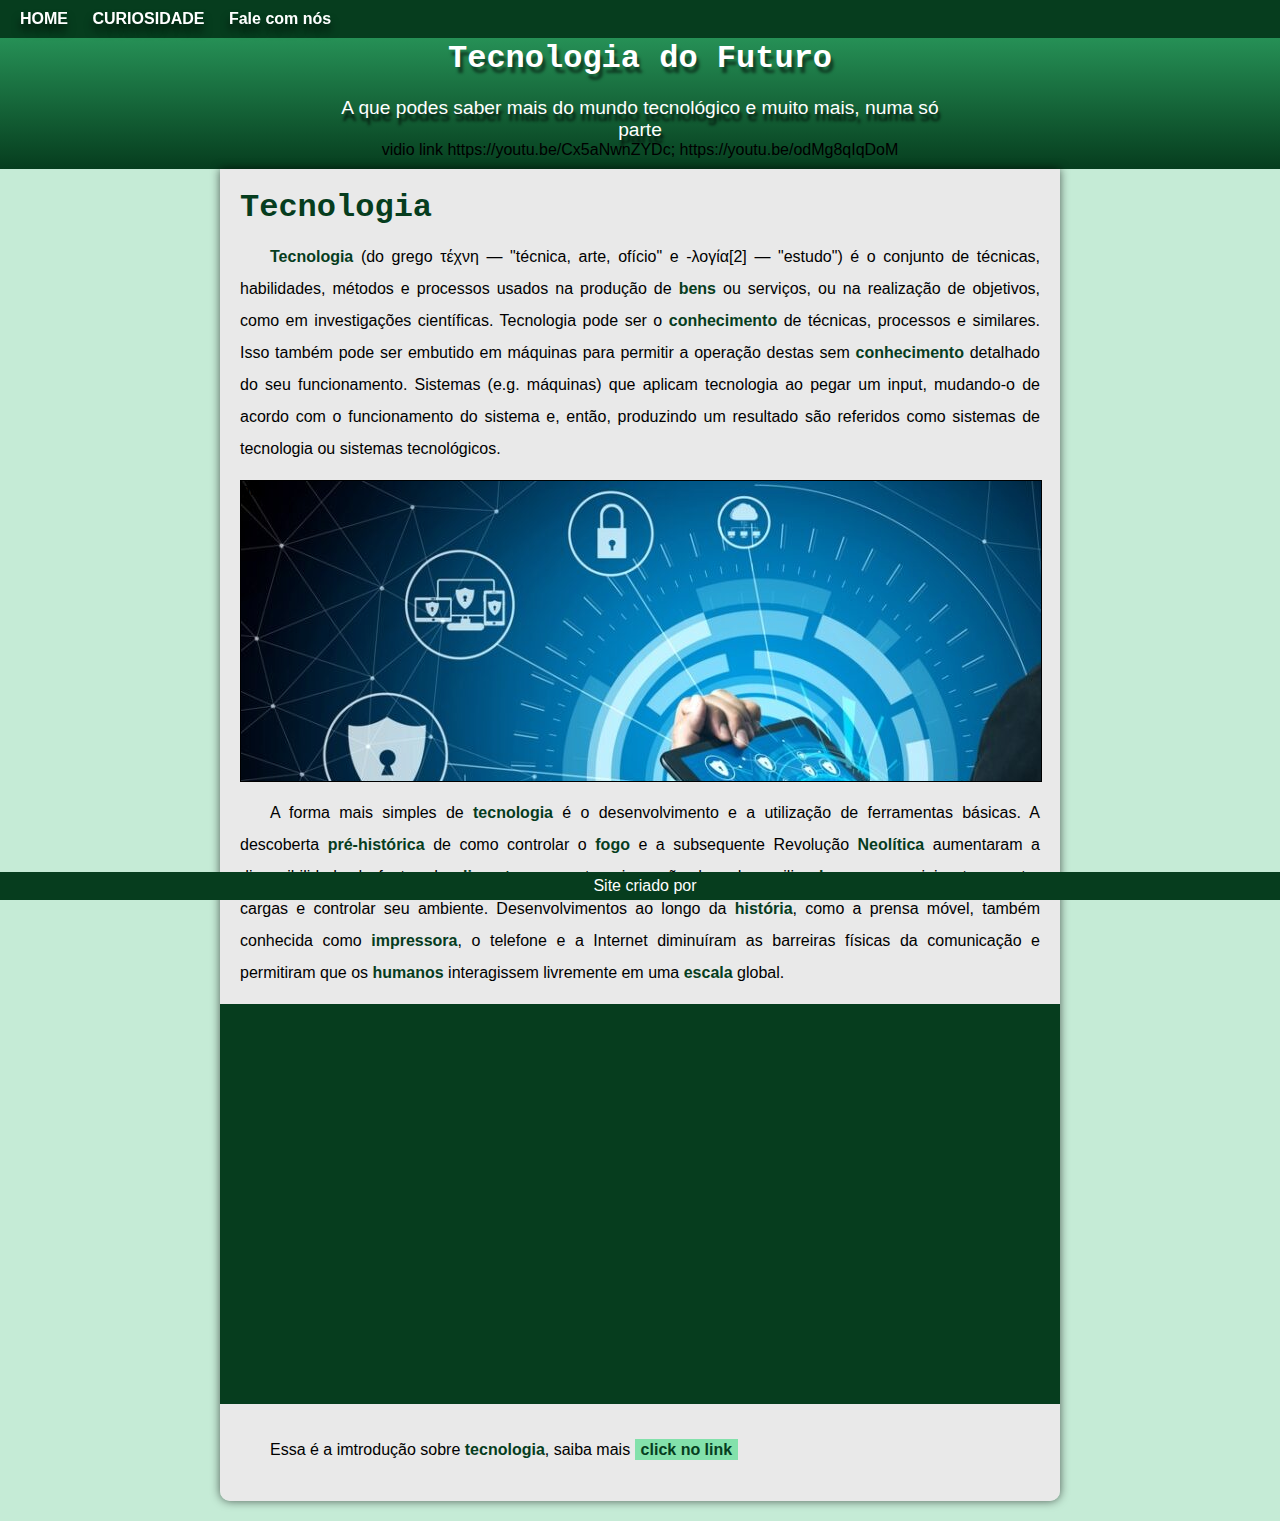
<file: index.html>
<!DOCTYPE html>
<html lang="pt-pt">
<head>
    <meta charset="UTF-8">
    <meta http-equiv="X-UA-Compatible" content="IE=edge">
    <meta name="viewport" content="width=device-width, initial-scale=1.0">
    <link rel="stylesheet" href="estilos/style.css">
    <title>Tecnologia</title>
    <style>
         #dvslider{
            width: 100%;
            height: 300px;
            border: 1px solid #000;
        }
    </style>
</head>
<body>
    <header>
        <h1> Tecnologia do Futuro</h1>
        <p>A que podes saber mais do mundo tecnológico e muito mais, numa só parte</p>
        vidio link https://youtu.be/Cx5aNwnZYDc; https://youtu.be/odMg8qIqDoM
    </header>
    <nav>
        <a href="index.html">HOME</a>
        <a href="inteligênciaartificial.html"> CURIOSIDADE</a>
        <a href="falecomnos.html">Fale com nós</a>
    </nav>
    <main>
        <article>
            <h1>Tecnologia</h1>
            <p><strong>Tecnologia</strong> (do grego τέχνη — "técnica, arte, ofício" e -λογία[2] — "estudo") é o conjunto de técnicas, habilidades, métodos e processos usados na produção de <strong>bens</strong> ou serviços, ou na realização de objetivos, como em investigações científicas. Tecnologia pode ser o <strong>conhecimento</strong> de técnicas, processos e similares. Isso também pode ser embutido em máquinas para permitir a operação destas sem <strong>conhecimento</strong> detalhado do seu funcionamento. Sistemas (e.g. máquinas) que aplicam tecnologia ao pegar um input, mudando-o de acordo com o funcionamento do sistema e, então, produzindo um resultado são referidos como sistemas de tecnologia ou sistemas tecnológicos.</p>

            <div id="dvslider">olá</div>

           <p>A forma mais simples de <strong>tecnologia</strong> é o desenvolvimento e a utilização de ferramentas básicas. A descoberta <strong>pré-histórica</strong> de como controlar o <strong>fogo</strong> e a subsequente Revolução <strong>Neolítica</strong> aumentaram a disponibilidade de fontes de <strong>alimento</strong>, enquanto a invenção da roda auxiliou <strong>humanos</strong> a viajar, transportar cargas e controlar seu ambiente. Desenvolvimentos ao longo da <strong>história</strong>, como a prensa móvel, também conhecida como <strong>impressora</strong>, o telefone e a Internet diminuíram as barreiras físicas da comunicação e permitiram que os <strong>humanos</strong> interagissem livremente em uma <strong>escala</strong> global.</p>
            <div class="vidio">
                <iframe width="560" height="315" src="https://youtu.be/odMg8qIqDoM" title="YouTube video player" frameborder="0" allow="accelerometer; autoplay; clipboard-write; encrypted-media; gyroscope; picture-in-picture" allowfullscreen></iframe>
            </div>
           <p> Essa é a imtrodução sobre <strong>tecnologia</strong>, saiba mais <a href="falecomnos.html">click no link</a></p>
        </article>
    </main>
    <footer>
        <p>Site criado por </p>
    </footer>

    <script src="javascript/inter.js"></script>
</body>
</html>
</file>
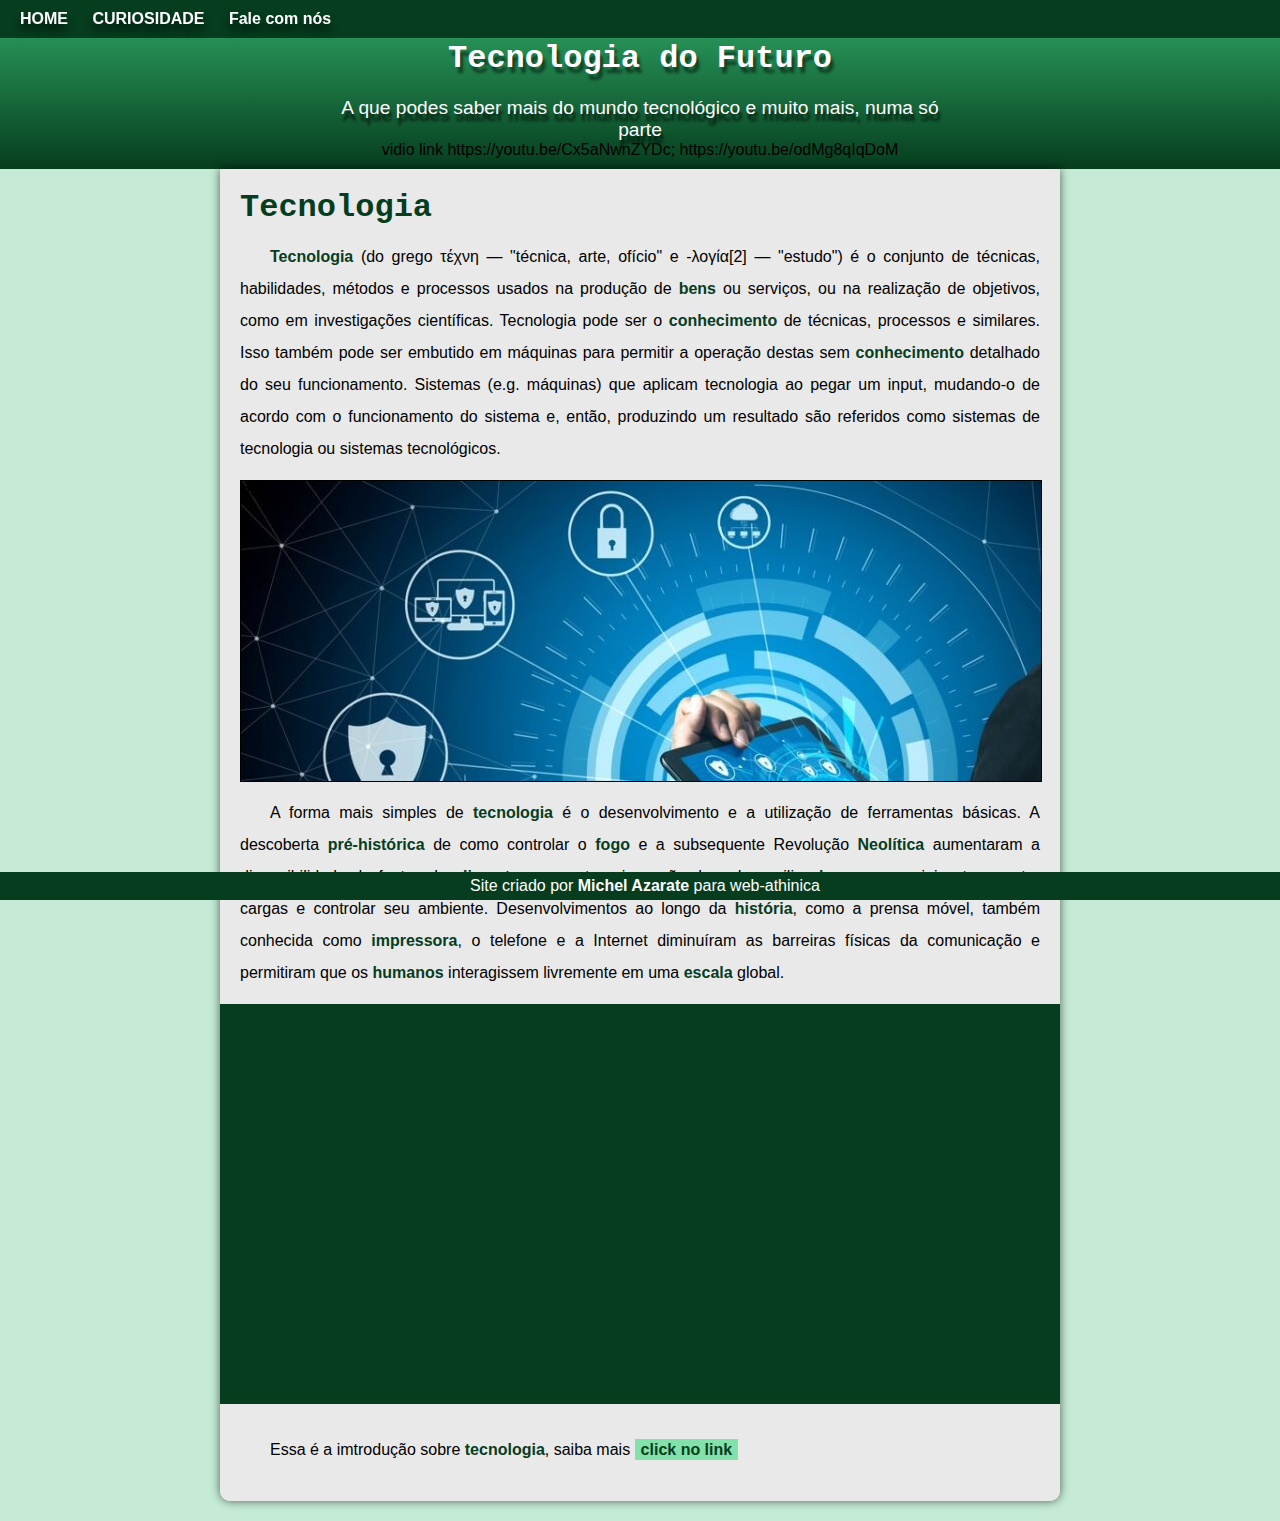
<file: paginas/index.html>
<!DOCTYPE html>
<html lang="pt-pt">
<head>
    <meta charset="UTF-8">
    <meta http-equiv="X-UA-Compatible" content="IE=edge">
    <meta name="viewport" content="width=device-width, initial-scale=1.0">
    <link rel="stylesheet" href="../estilos/style.css">
    <title>Tecnologia</title>
    <style>
         #dvslider{
            width: 100%;
            height: 300px;
            border: 1px solid #000;
        }
    </style>
</head>
<body>
    <header>
        <h1> Tecnologia do Futuro</h1>
        <p>A que podes saber mais do mundo tecnológico e muito mais, numa só parte</p>
        vidio link https://youtu.be/Cx5aNwnZYDc; https://youtu.be/odMg8qIqDoM
    </header>
    <nav>
        <a href="index.html">HOME</a>
        <a href="Inteligência Artificial.html"> CURIOSIDADE</a>
        <a href="falecomnos.html">Fale com nós</a>
    </nav>
    <main>
        <article>
            <h1>Tecnologia</h1>
            <p><strong>Tecnologia</strong> (do grego τέχνη — "técnica, arte, ofício" e -λογία[2] — "estudo") é o conjunto de técnicas, habilidades, métodos e processos usados na produção de <strong>bens</strong> ou serviços, ou na realização de objetivos, como em investigações científicas. Tecnologia pode ser o <strong>conhecimento</strong> de técnicas, processos e similares. Isso também pode ser embutido em máquinas para permitir a operação destas sem <strong>conhecimento</strong> detalhado do seu funcionamento. Sistemas (e.g. máquinas) que aplicam tecnologia ao pegar um input, mudando-o de acordo com o funcionamento do sistema e, então, produzindo um resultado são referidos como sistemas de tecnologia ou sistemas tecnológicos.</p>

            <div id="dvslider">olá</div>

           <p>A forma mais simples de <strong>tecnologia</strong> é o desenvolvimento e a utilização de ferramentas básicas. A descoberta <strong>pré-histórica</strong> de como controlar o <strong>fogo</strong> e a subsequente Revolução <strong>Neolítica</strong> aumentaram a disponibilidade de fontes de <strong>alimento</strong>, enquanto a invenção da roda auxiliou <strong>humanos</strong> a viajar, transportar cargas e controlar seu ambiente. Desenvolvimentos ao longo da <strong>história</strong>, como a prensa móvel, também conhecida como <strong>impressora</strong>, o telefone e a Internet diminuíram as barreiras físicas da comunicação e permitiram que os <strong>humanos</strong> interagissem livremente em uma <strong>escala</strong> global.</p>
            <div class="vidio">
                <iframe width="560" height="315" src="https://youtu.be/odMg8qIqDoM" title="YouTube video player" frameborder="0" allow="accelerometer; autoplay; clipboard-write; encrypted-media; gyroscope; picture-in-picture" allowfullscreen></iframe>
            </div>
           <p> Essa é a imtrodução sobre <strong>tecnologia</strong>, saiba mais <a href="falecomnos.html">click no link</a></p>
        </article>
    </main>
    <footer>
        <p>Site criado por <a href="#">Michel Azarate</a> para web-athinica</p>
    </footer>

    <script src="../javascript/inter.js"></script>
</body>
</html>
</file>
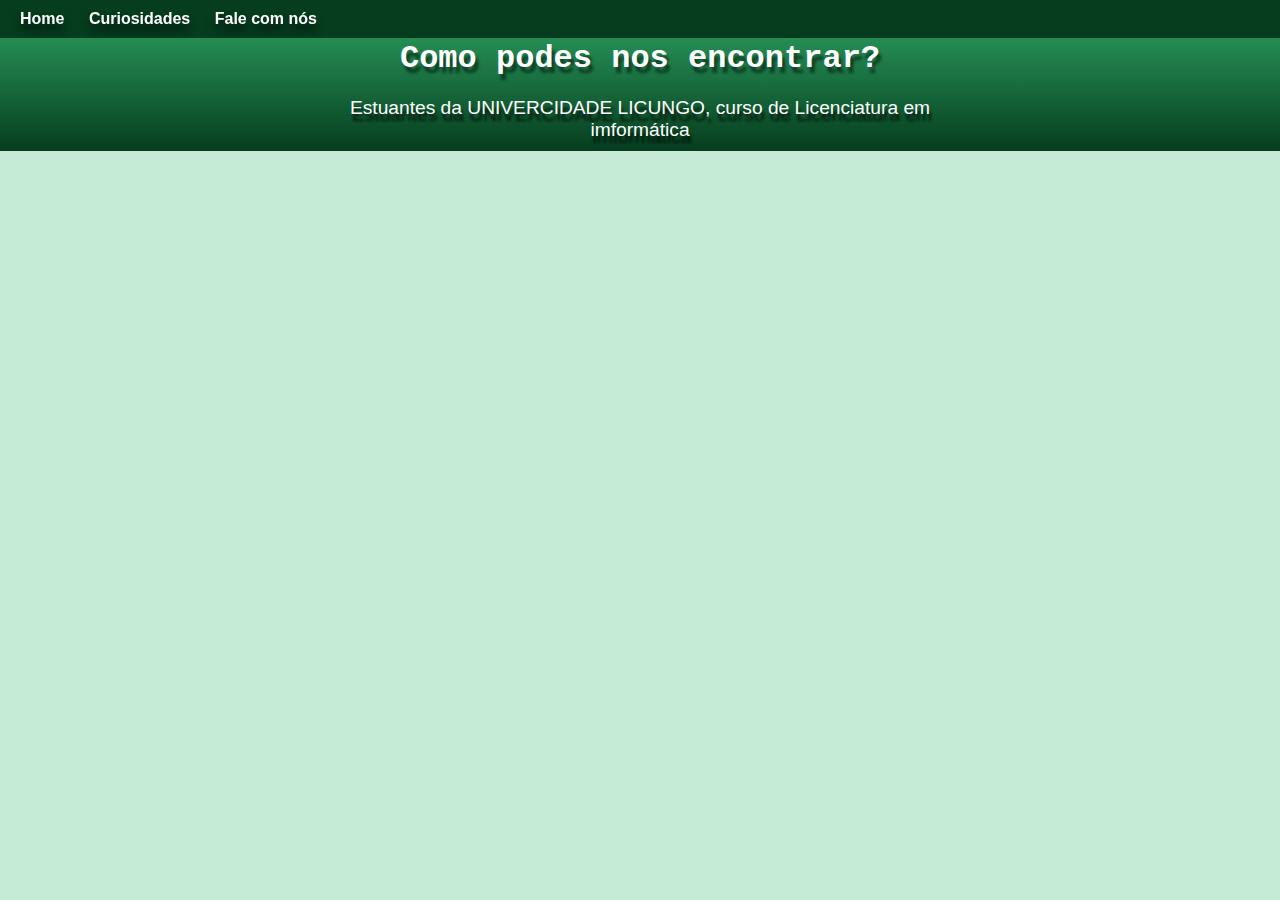
<file: falecomnos.html>
<!DOCTYPE html>
<html lang="pt-pt">
<head>
    <meta charset="UTF-8">
    <meta http-equiv="X-UA-Compatible" content="IE=edge">
    <meta name="viewport" content="width=device-width, initial-scale=1.0">
    <link rel="stylesheet" href="estilos/style.css">
    <title>fale com nós</title>
</head>
<body>
    <header>
        <h1>Como podes nos encontrar?</h1>
        <p>Estuantes da UNIVERCIDADE LICUNGO, curso de Licenciatura em imformática</p>
    </header>
    <nav>
        <a href="index.html">Home</a>
        <a href="inteligênciaartificial.html"> Curiosidades</a>
        <a href="falecomnos.html">Fale com nós</a>
    </nav>
</body>
</html>
</file>
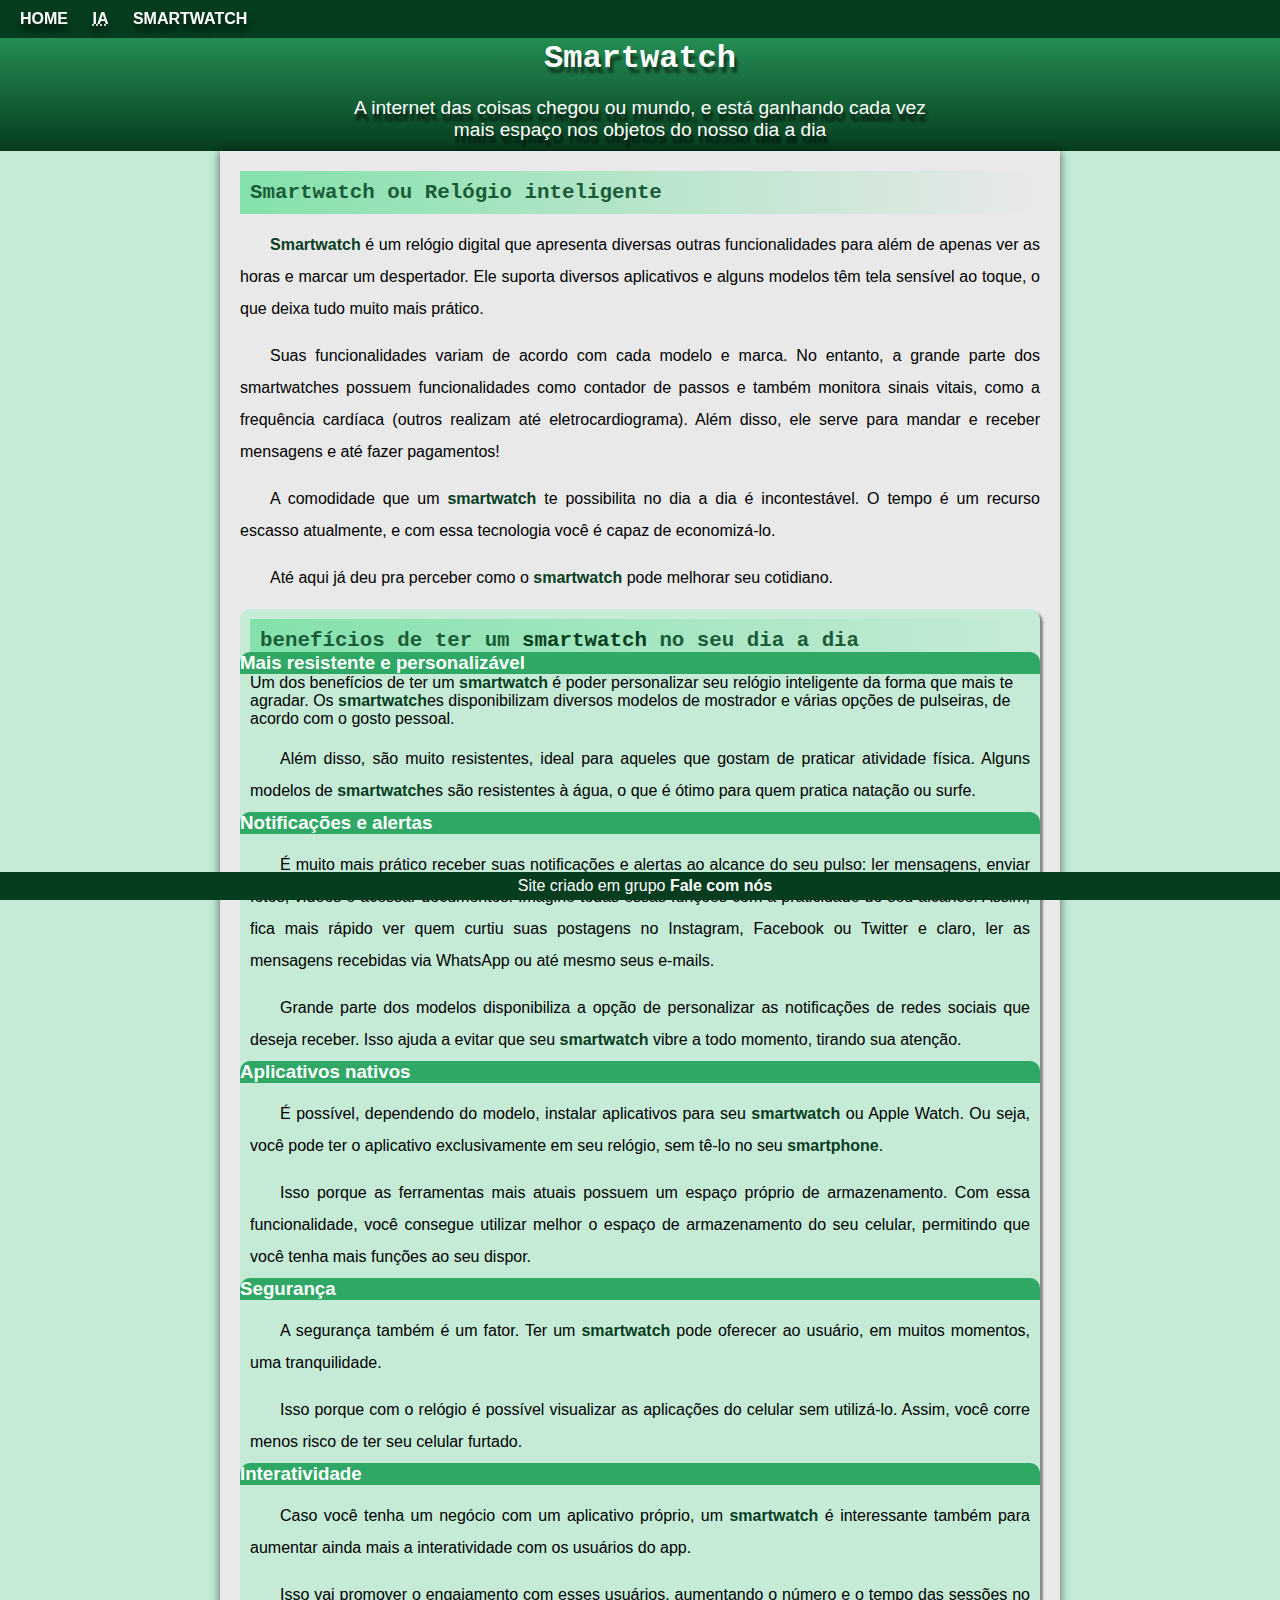
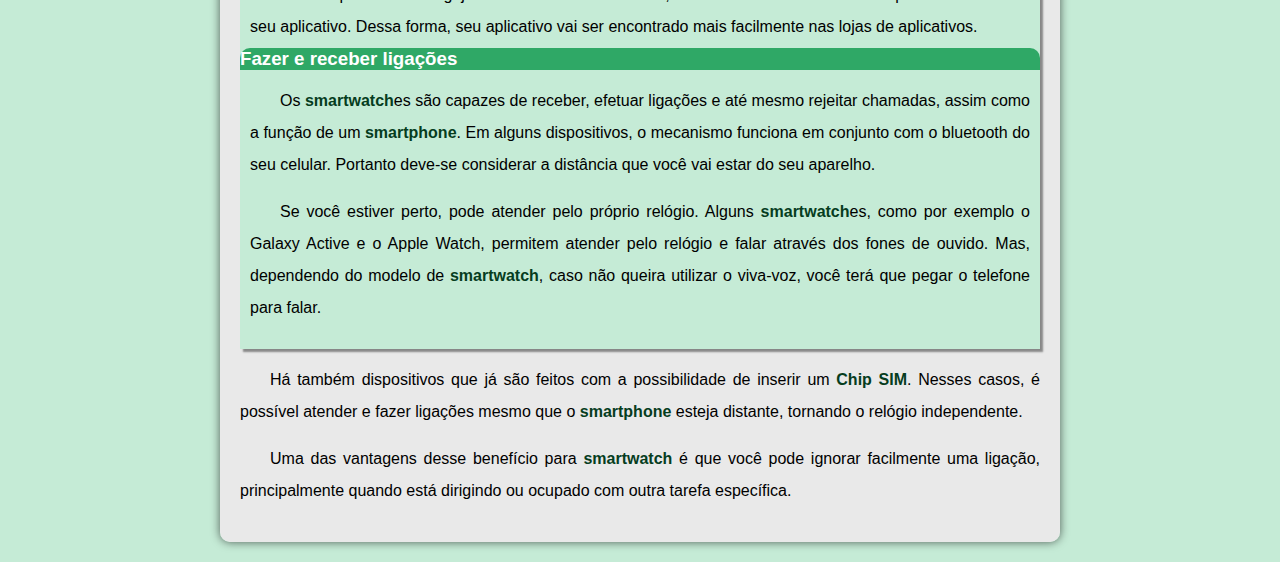
<file: Smartwatch.html>
<!DOCTYPE html>
<html lang="pt-pt">
<head>
    <meta charset="UTF-8">
    <meta http-equiv="X-UA-Compatible" content="IE=edge">
    <meta name="viewport" content="width=device-width, initial-scale=1.0">
    <link rel="stylesheet" href="estilos/style.css">
    <title>Smartwatch</title>
</head>
<body>
    <header>
        <h1>Smartwatch</h1>
        <p>A internet das coisas chegou ou mundo, e está ganhando cada vez mais espaço nos objetos do nosso dia a dia</p>
    </header>
    <nav>
        <a href="index.html">HOME</a>
        <a href="Inteligência Artificial.html"><abbr title="Inteligência Artificial">IA</abbr></a>
        <a href="smartwatch.html">SMARTWATCH</a>
    </nav>
    <main>
        <h2>Smartwatch ou Relógio inteligente</h2>
        <p><strong>Smartwatch</strong> é um relógio digital que apresenta diversas outras funcionalidades para além de apenas ver as horas e marcar um despertador. Ele suporta diversos aplicativos e alguns modelos têm tela sensível ao toque, o que deixa tudo muito mais prático.</p>

        <p>Suas funcionalidades variam de acordo com cada modelo e marca. No entanto, a grande parte dos smartwatches possuem funcionalidades como contador de passos e também monitora sinais vitais, como a frequência cardíaca (outros realizam até eletrocardiograma). Além disso, ele serve para mandar e receber mensagens e até fazer pagamentos!</p>

        <p>A comodidade que um <strong>smartwatch</strong> te possibilita no dia a dia é incontestável. O tempo é um recurso escasso atualmente, e com essa tecnologia você é capaz de economizá-lo.</p>

        <p>Até aqui já deu pra perceber como o <strong>smartwatch</strong> pode melhorar seu cotidiano.</p>
        <aside>
            <h2>benefícios de ter um <strong>smartwatch</strong> no seu dia a dia</h2>
            <h3>Mais resistente e personalizável</h3>
            Um dos benefícios de ter um <strong>smartwatch</strong> é poder personalizar seu relógio inteligente da forma que mais te agradar. Os <strong>smartwatch</strong>es disponibilizam diversos modelos de mostrador e várias opções de pulseiras, de acordo com o gosto pessoal.

            <p>Além disso, são muito resistentes, ideal para aqueles que gostam de praticar atividade física. Alguns modelos de <strong>smartwatch</strong>es são resistentes à água, o que é ótimo para quem pratica natação ou surfe.</p>

            <h3>Notificações e alertas</h3>
            <p>É muito mais prático receber suas notificações e alertas ao alcance do seu pulso: ler mensagens, enviar fotos, vídeos e acessar documentos. Imagine todas essas funções com a praticidade do seu alcance. Assim, fica mais rápido ver quem curtiu suas postagens no Instagram, Facebook ou Twitter e claro, ler as mensagens recebidas via WhatsApp ou até mesmo seus e-mails.</p>


            <p>Grande parte dos modelos disponibiliza a opção de personalizar as notificações de redes sociais que deseja receber. Isso ajuda a evitar que seu <strong>smartwatch</strong> vibre a todo momento, tirando sua atenção.</p>

            <h3>Aplicativos nativos</h3>

            <p>É possível, dependendo do modelo, instalar aplicativos para seu <strong>smartwatch</strong> ou Apple Watch. Ou seja, você pode ter o aplicativo exclusivamente em seu relógio, sem tê-lo no seu <strong>smartphone</strong>.</p>

            <p>Isso porque as ferramentas mais atuais possuem um espaço próprio de armazenamento. Com essa funcionalidade, você consegue utilizar melhor o espaço de armazenamento do seu celular, permitindo que você tenha mais funções ao seu dispor.</p>

            <h3>Segurança</h3>
            <p>A segurança também é um fator. Ter um <strong>smartwatch</strong> pode oferecer ao usuário, em muitos momentos, uma tranquilidade.</p>

            <p>Isso porque com o relógio é possível visualizar as aplicações do celular sem utilizá-lo. Assim, você corre menos risco de ter seu celular furtado.</p> 

            <h3>Interatividade</h3>
            <p>Caso você tenha um negócio com um aplicativo próprio, um <strong>smartwatch</strong> é interessante também para aumentar ainda mais a interatividade com os usuários do app.</p>

            <p>Isso vai promover o engajamento com esses usuários, aumentando o número e o tempo das sessões no seu aplicativo. Dessa forma, seu aplicativo vai ser encontrado mais facilmente nas lojas de aplicativos.</p>

            <h3>Fazer e receber ligações</h3>
            <p>Os <strong>smartwatch</strong>es são capazes de receber, efetuar ligações e até mesmo rejeitar chamadas, assim como a função de um <strong>smartphone</strong>. Em alguns dispositivos, o mecanismo funciona em conjunto com o bluetooth do seu celular. Portanto deve-se considerar a distância que você vai estar do seu aparelho.</p>

            <p>Se você estiver perto, pode atender pelo próprio relógio. Alguns <strong>smartwatch</strong>es, como por exemplo o Galaxy Active e o Apple Watch, permitem atender pelo relógio e falar através dos fones de ouvido. Mas, dependendo do modelo de <strong>smartwatch</strong>, caso não queira utilizar o viva-voz, você terá que pegar o telefone para falar.</p>
        </aside>
        <p>Há também dispositivos que já são feitos com a possibilidade de inserir um <strong>Chip SIM</strong>. Nesses casos, é possível atender e fazer ligações mesmo que o <strong>smartphone</strong> esteja distante, tornando o relógio independente.</p>

        <p>Uma das vantagens desse benefício para <strong>smartwatch</strong> é que você pode ignorar facilmente uma ligação, principalmente quando está dirigindo ou ocupado com outra tarefa específica.</p>
    </main>
    <footer>
        <p>Site criado em grupo <a href="falecomnos.html">Fale com nós</a></p>
    </footer>
</body>
</html>
</file>
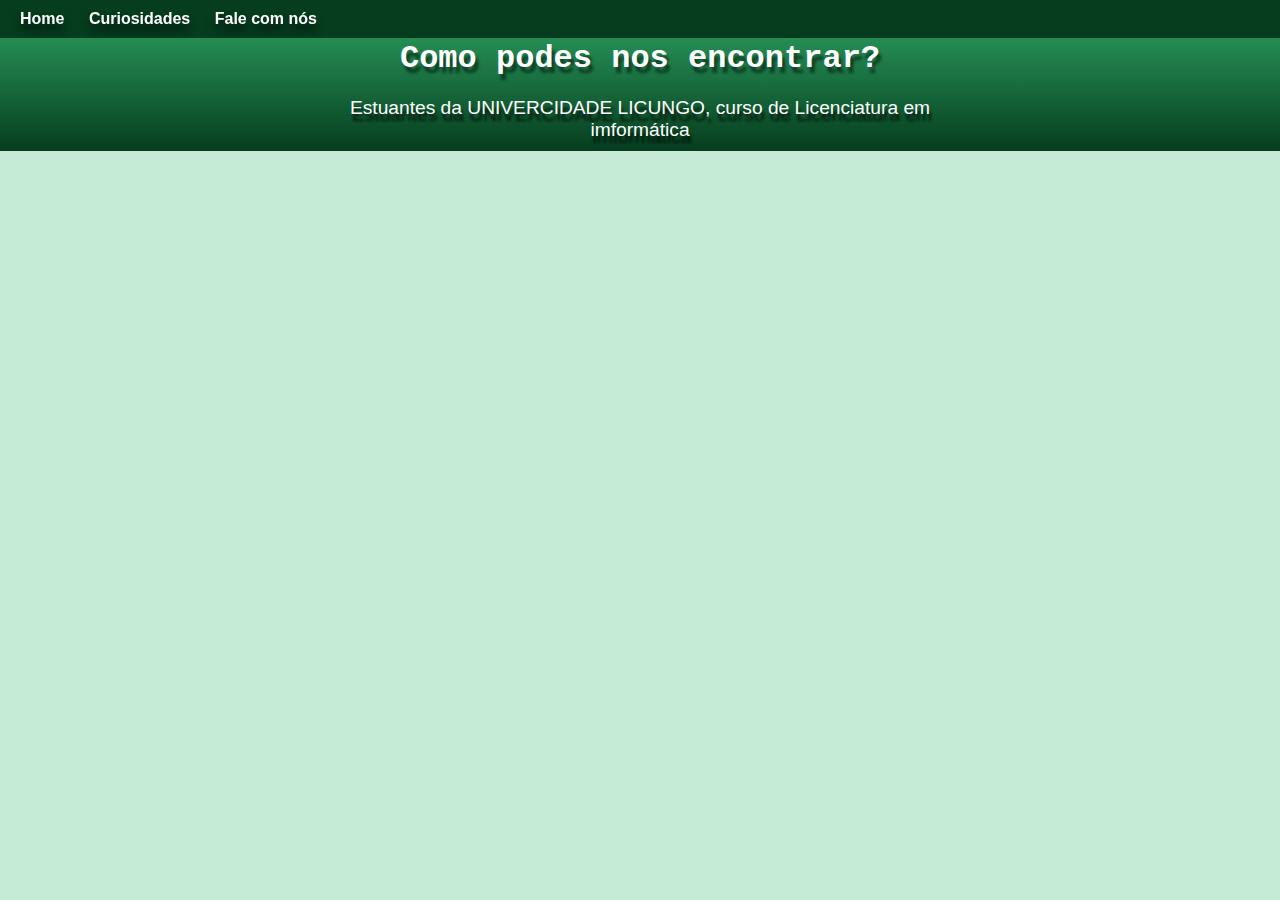
<file: paginas/falecomnos.html>
<!DOCTYPE html>
<html lang="pt-pt">
<head>
    <meta charset="UTF-8">
    <meta http-equiv="X-UA-Compatible" content="IE=edge">
    <meta name="viewport" content="width=device-width, initial-scale=1.0">
    <link rel="stylesheet" href="../estilos/style.css">
    <title>fale com nós</title>
</head>
<body>
    <header>
        <h1>Como podes nos encontrar?</h1>
        <p>Estuantes da UNIVERCIDADE LICUNGO, curso de Licenciatura em imformática</p>
    </header>
    <nav>
        <a href="index.html">Home</a>
        <a href="Inteligência Artificial.html"> Curiosidades</a>
        <a href="falecomnos.html">Fale com nós</a>
    </nav>
</body>
</html>
</file>
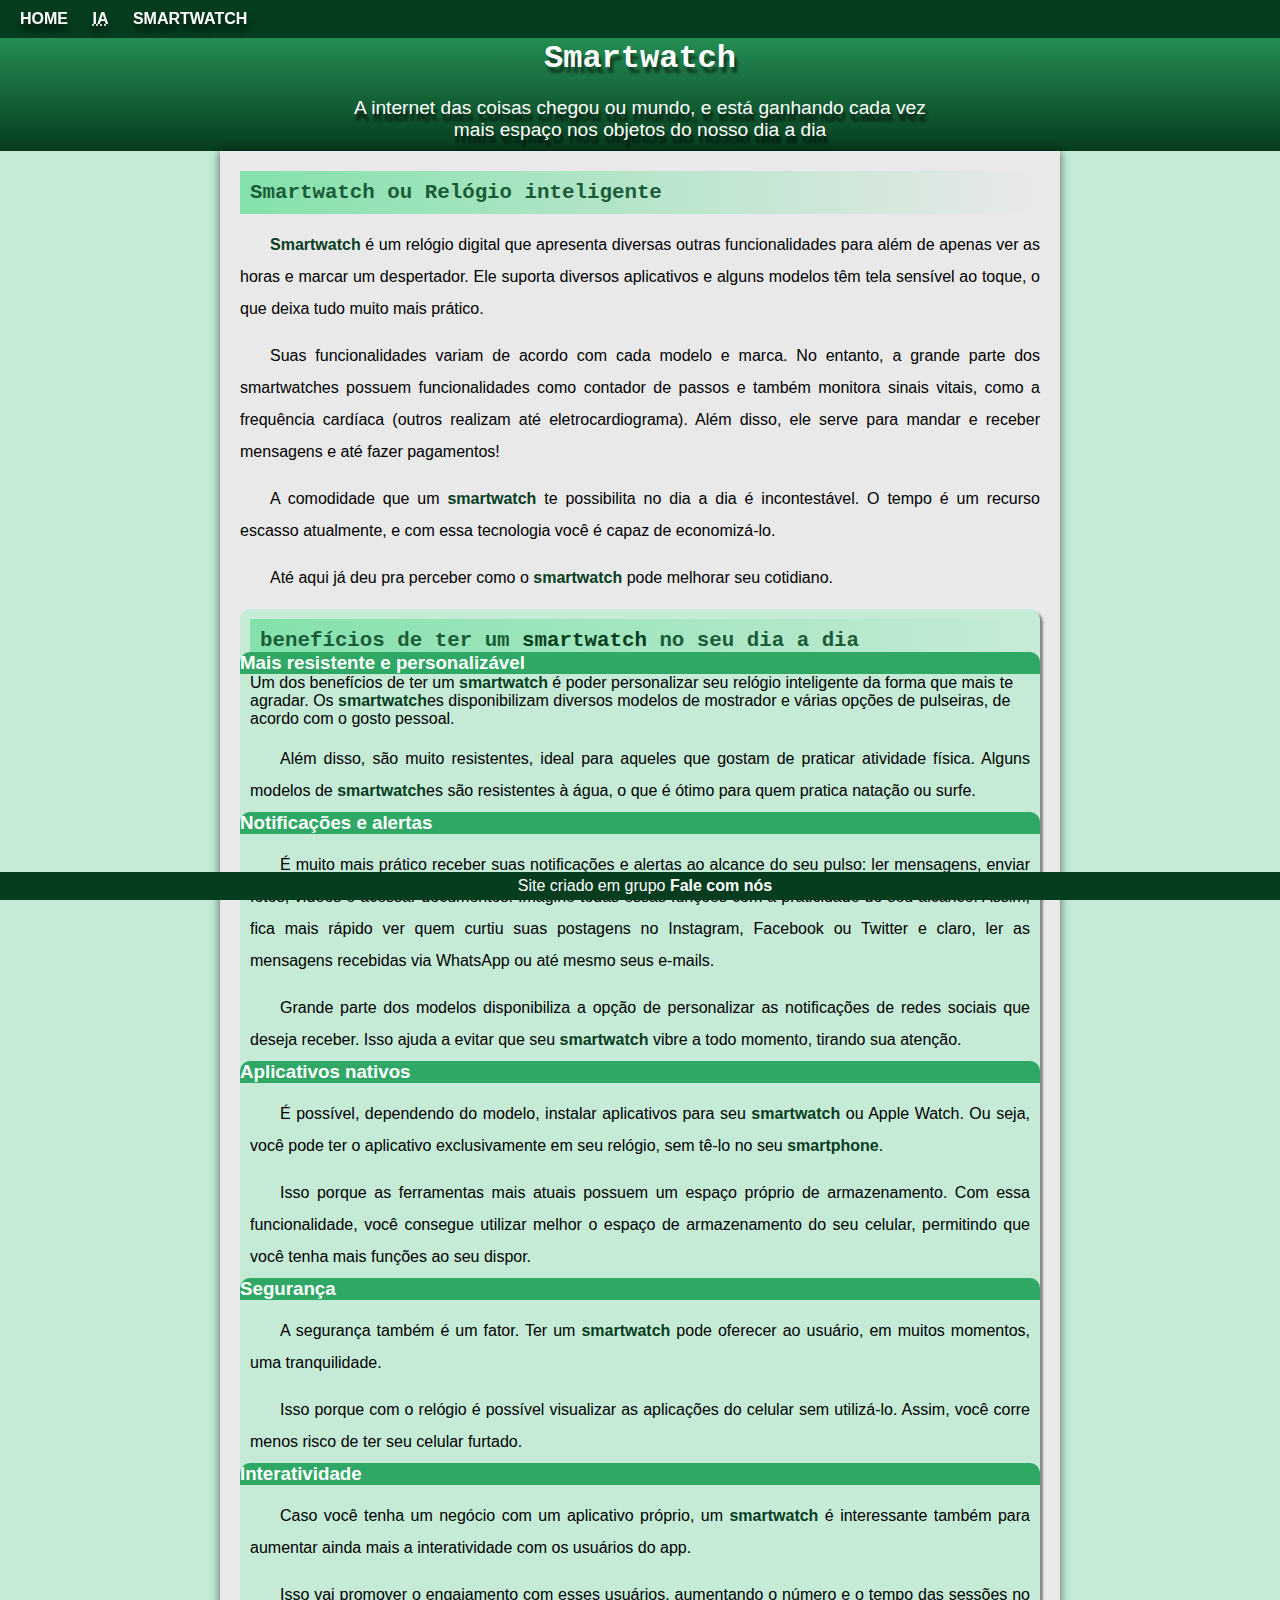
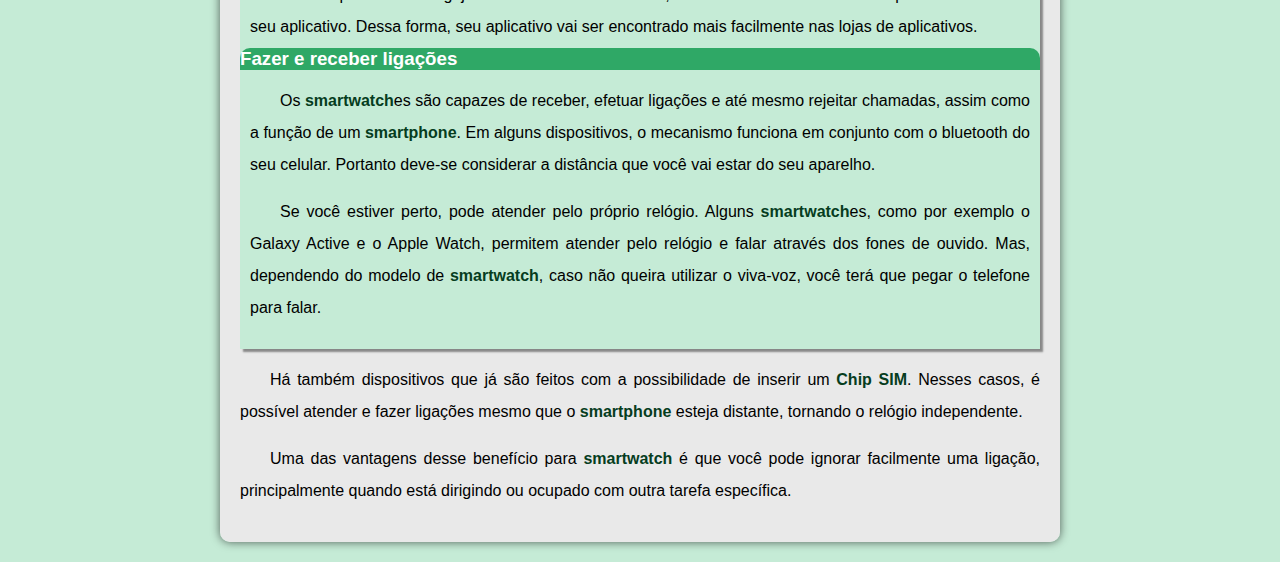
<file: paginas/Smartwatch.html>
<!DOCTYPE html>
<html lang="pt-pt">
<head>
    <meta charset="UTF-8">
    <meta http-equiv="X-UA-Compatible" content="IE=edge">
    <meta name="viewport" content="width=device-width, initial-scale=1.0">
    <link rel="stylesheet" href="../estilos/style.css">
    <title>Smartwatch</title>
</head>
<body>
    <header>
        <h1>Smartwatch</h1>
        <p>A internet das coisas chegou ou mundo, e está ganhando cada vez mais espaço nos objetos do nosso dia a dia</p>
    </header>
    <nav>
        <a href="index.html">HOME</a>
        <a href="Inteligência Artificial.html"><abbr title="Inteligência Artificial">IA</abbr></a>
        <a href="Smartwatch.html">SMARTWATCH</a>
    </nav>
    <main>
        <h2>Smartwatch ou Relógio inteligente</h2>
        <p><strong>Smartwatch</strong> é um relógio digital que apresenta diversas outras funcionalidades para além de apenas ver as horas e marcar um despertador. Ele suporta diversos aplicativos e alguns modelos têm tela sensível ao toque, o que deixa tudo muito mais prático.</p>

        <p>Suas funcionalidades variam de acordo com cada modelo e marca. No entanto, a grande parte dos smartwatches possuem funcionalidades como contador de passos e também monitora sinais vitais, como a frequência cardíaca (outros realizam até eletrocardiograma). Além disso, ele serve para mandar e receber mensagens e até fazer pagamentos!</p>

        <p>A comodidade que um <strong>smartwatch</strong> te possibilita no dia a dia é incontestável. O tempo é um recurso escasso atualmente, e com essa tecnologia você é capaz de economizá-lo.</p>

        <p>Até aqui já deu pra perceber como o <strong>smartwatch</strong> pode melhorar seu cotidiano.</p>
        <aside>
            <h2>benefícios de ter um <strong>smartwatch</strong> no seu dia a dia</h2>
            <h3>Mais resistente e personalizável</h3>
            Um dos benefícios de ter um <strong>smartwatch</strong> é poder personalizar seu relógio inteligente da forma que mais te agradar. Os <strong>smartwatch</strong>es disponibilizam diversos modelos de mostrador e várias opções de pulseiras, de acordo com o gosto pessoal.

            <p>Além disso, são muito resistentes, ideal para aqueles que gostam de praticar atividade física. Alguns modelos de <strong>smartwatch</strong>es são resistentes à água, o que é ótimo para quem pratica natação ou surfe.</p>

            <h3>Notificações e alertas</h3>
            <p>É muito mais prático receber suas notificações e alertas ao alcance do seu pulso: ler mensagens, enviar fotos, vídeos e acessar documentos. Imagine todas essas funções com a praticidade do seu alcance. Assim, fica mais rápido ver quem curtiu suas postagens no Instagram, Facebook ou Twitter e claro, ler as mensagens recebidas via WhatsApp ou até mesmo seus e-mails.</p>


            <p>Grande parte dos modelos disponibiliza a opção de personalizar as notificações de redes sociais que deseja receber. Isso ajuda a evitar que seu <strong>smartwatch</strong> vibre a todo momento, tirando sua atenção.</p>

            <h3>Aplicativos nativos</h3>

            <p>É possível, dependendo do modelo, instalar aplicativos para seu <strong>smartwatch</strong> ou Apple Watch. Ou seja, você pode ter o aplicativo exclusivamente em seu relógio, sem tê-lo no seu <strong>smartphone</strong>.</p>

            <p>Isso porque as ferramentas mais atuais possuem um espaço próprio de armazenamento. Com essa funcionalidade, você consegue utilizar melhor o espaço de armazenamento do seu celular, permitindo que você tenha mais funções ao seu dispor.</p>

            <h3>Segurança</h3>
            <p>A segurança também é um fator. Ter um <strong>smartwatch</strong> pode oferecer ao usuário, em muitos momentos, uma tranquilidade.</p>

            <p>Isso porque com o relógio é possível visualizar as aplicações do celular sem utilizá-lo. Assim, você corre menos risco de ter seu celular furtado.</p> 

            <h3>Interatividade</h3>
            <p>Caso você tenha um negócio com um aplicativo próprio, um <strong>smartwatch</strong> é interessante também para aumentar ainda mais a interatividade com os usuários do app.</p>

            <p>Isso vai promover o engajamento com esses usuários, aumentando o número e o tempo das sessões no seu aplicativo. Dessa forma, seu aplicativo vai ser encontrado mais facilmente nas lojas de aplicativos.</p>

            <h3>Fazer e receber ligações</h3>
            <p>Os <strong>smartwatch</strong>es são capazes de receber, efetuar ligações e até mesmo rejeitar chamadas, assim como a função de um <strong>smartphone</strong>. Em alguns dispositivos, o mecanismo funciona em conjunto com o bluetooth do seu celular. Portanto deve-se considerar a distância que você vai estar do seu aparelho.</p>

            <p>Se você estiver perto, pode atender pelo próprio relógio. Alguns <strong>smartwatch</strong>es, como por exemplo o Galaxy Active e o Apple Watch, permitem atender pelo relógio e falar através dos fones de ouvido. Mas, dependendo do modelo de <strong>smartwatch</strong>, caso não queira utilizar o viva-voz, você terá que pegar o telefone para falar.</p>
        </aside>
        <p>Há também dispositivos que já são feitos com a possibilidade de inserir um <strong>Chip SIM</strong>. Nesses casos, é possível atender e fazer ligações mesmo que o <strong>smartphone</strong> esteja distante, tornando o relógio independente.</p>

        <p>Uma das vantagens desse benefício para <strong>smartwatch</strong> é que você pode ignorar facilmente uma ligação, principalmente quando está dirigindo ou ocupado com outra tarefa específica.</p>
    </main>
    <footer>
        <p>Site criado em grupo <a href="falecomnos.html">Fale com nós</a></p>
    </footer>
</body>
</html>
</file>
<file: estilos/style.css>
*{
    margin: 0px;
    padding: 0px;
}

:root{
    --cor0:#c5ebd6;
    --cor1:#83e1ab;
    --cor2:#3ddc84;
    --cor3:#2fa866;
    --cor4:#1a5c37;
    --cor5:#063d1e;
    --font-padrao: arial, verdana, helvetica, sans-serif;
    --font-destaque: courier;
    --font-destaque: courier;
}
body{
    background-color: var(--cor0);
    font-family: var(--font-padrao);
}
header{
    padding: 10px;
    background-image: linear-gradient(to bottom, var(--cor3), var(--cor5));
    min-height: 100px;
    text-align: center;
    padding-top: 30px;
    height: 100%;
}
header h1{
    color: rgb(255, 255, 255);
    font-family:var(--font-destaque) ;
    margin-bottom: 20px;
    text-shadow: 3px 6px 3px rgba(0, 0, 0, 0.500);
    padding-top: 10px;
}
header p{
    font-family: var(--font-padrao);
    font-size: 1.2em;
    color: white;
    max-width: 600px;
    padding-right: 10px;
    padding-left: 10px;
    margin: auto;
    text-shadow: 2px 7px 3px rgba(0, 0, 0, 0.801);

}
nav{
    position: fixed;
    top: 0;
    width: 100%;
    background-color: var(--cor5);
    padding: 10px;
    text-shadow: 0px 7px 9px rgba(0, 0, 0, 0.685);
}
nav a{
    text-align: center;
    color: white;
    padding: 10px;
    border-radius: 5px;
    text-decoration: none;
    font-weight: bold;
    transition-duration: 1s;
}
nav > a:hover{
    font-size: 20PX;
    background-color: var(--cor3);
    color: var(--cor5);
    text-decoration: underline;
}
main{
    min-width: 263px;
    max-width: 800px;
    margin: auto;
    margin-bottom: 20px;
    padding: 20px;
    background-color: rgba(233, 233, 233, 0.993);
    box-shadow: 0px 0px 10px rgba(0, 0, 0, 0.603);
    border-bottom-left-radius: 10px;
    border-bottom-right-radius: 10px;

}
main p{
    margin: 15px 0px;
    text-align: justify;
    text-indent: 30px;
    font-size: 1.em;
    line-height: 2em;
}
main strong{
    color: var(--cor5);
    font-weight: bold;
    
}
main a{
   text-decoration: none;
   font-weight: bold;
   color: var(--cor5);
   background-color: var(--cor1);
   padding: 2px 6px;
}
main a:hover{
    text-decoration: underline;
    color: var(--cor3);
    background-color: var(--cor0);
    font-weight: bold;
}

main h1{
    color: var(--cor5);
    font-family: var(--font-destaque);
}
main h2{
    font-family: var(--font-destaque);
    color: var(--cor4);
    font-size: 1.3em;
    background-image: linear-gradient(to right, var(--cor1), transparent);
    padding: 10px;

}
main img{
    width: 100%;
}
div.vidio{
    background-color: var(--cor5);
    margin: 0px -20px 30px -20px;
    padding-bottom: 50%;
    position: relative;
}
.vidio > iframe{
    position: absolute;
    top: 5%;
    left: 5%;
    width: 90%;
    height: 90%;
}
aside{
    background-color: var(--cor0);
    padding: 10px;
    border-radius: 10px 10px 0px 0px;
    box-shadow: 3px 3px 2px rgba(0, 0, 0, 0.418);
}
aside > h3{
    background-color: var(--cor3);
    color: white;
    margin: -10px -10px 0px -10px;
    border-radius: 10px 10px 0px 0px;
}
footer{
    position: fixed;
    bottom: 0;
    width: 100%;
    background-color: var(--cor5);
    color: white;
    text-align: center;
    font-weight: 0.5em;
    padding: 5px;
}
footer a{
    color: white;
    text-decoration: none;
    font-weight: bold;
   
}
footer a:hover{
    text-decoration: underline;
    color: var(--cor3);
    background-color: var(--cor0);
    font-weight: bold;
}
</file>
